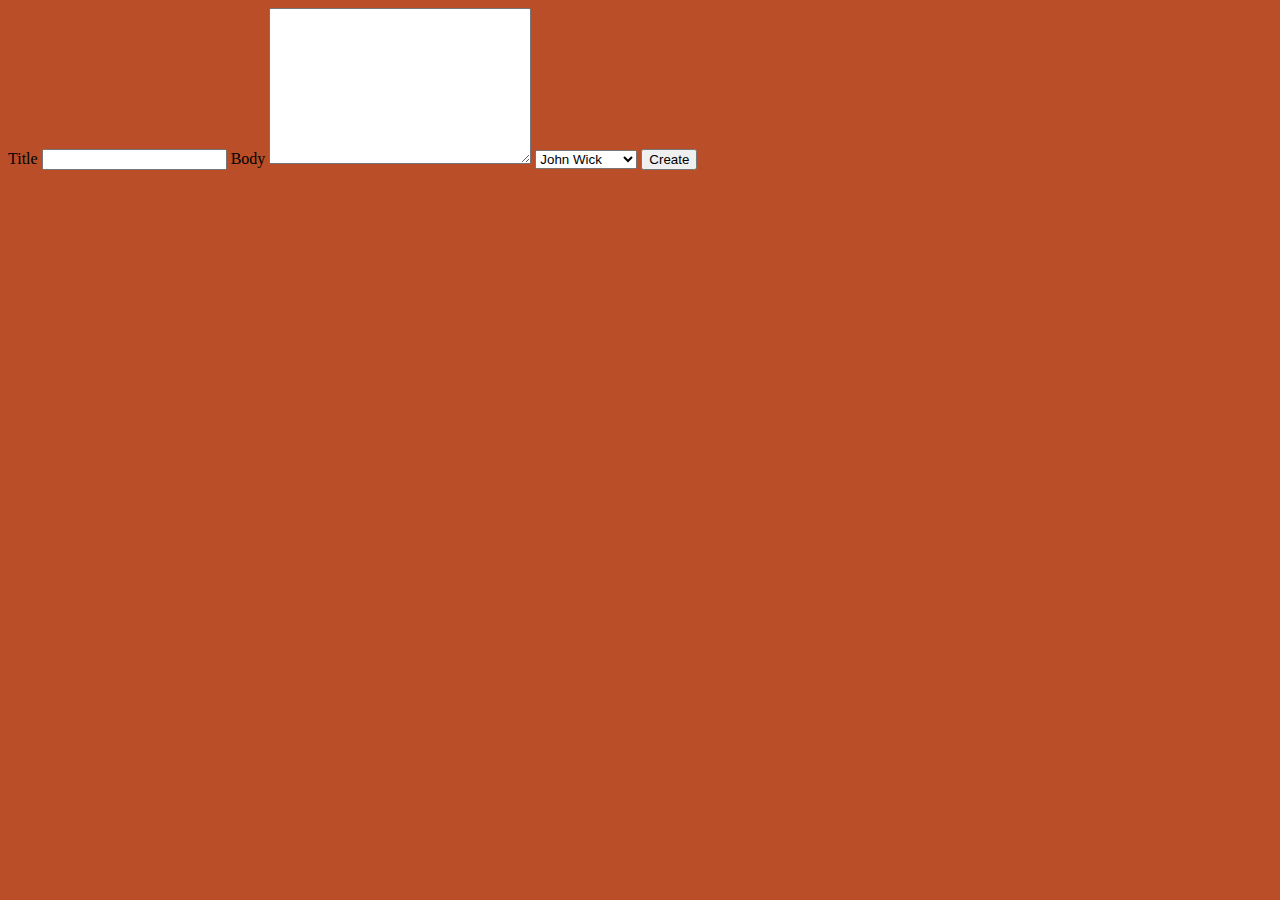
<file: createCharacter.html>
<!DOCTYPE html>
<html lang="en">
  <head>
    <meta charset="UTF-8" />
    <meta http-equiv="X-UA-Compatible" content="IE=edge" />
    <meta name="viewport" content="width=device-width, initial-scale=1.0" />
    <title>Document</title>
    <link rel="stylesheet" href="./styles/createCharacter.css" />
  </head>

  <body>
    <form action="">
      <label for="title">Title <input type="text" id="title" /></label>
      <label for="body"
        >Body
        <textarea name="" id="body" cols="30" rows="10"></textarea>
      </label>

      <select name="" id="">
        <option value="0">John Wick</option>
        <option value="1">John Cena</option>
        <option value="2">Bruce Wayne</option>
      </select>
      <input type="submit" value="Create" />
    </form>
    <script src="./js/connection.js"></script>
    <script src="./js/utils.js"></script>
    <script src="./js/createCharacter.js"></script>
  </body>
</html>
</file>
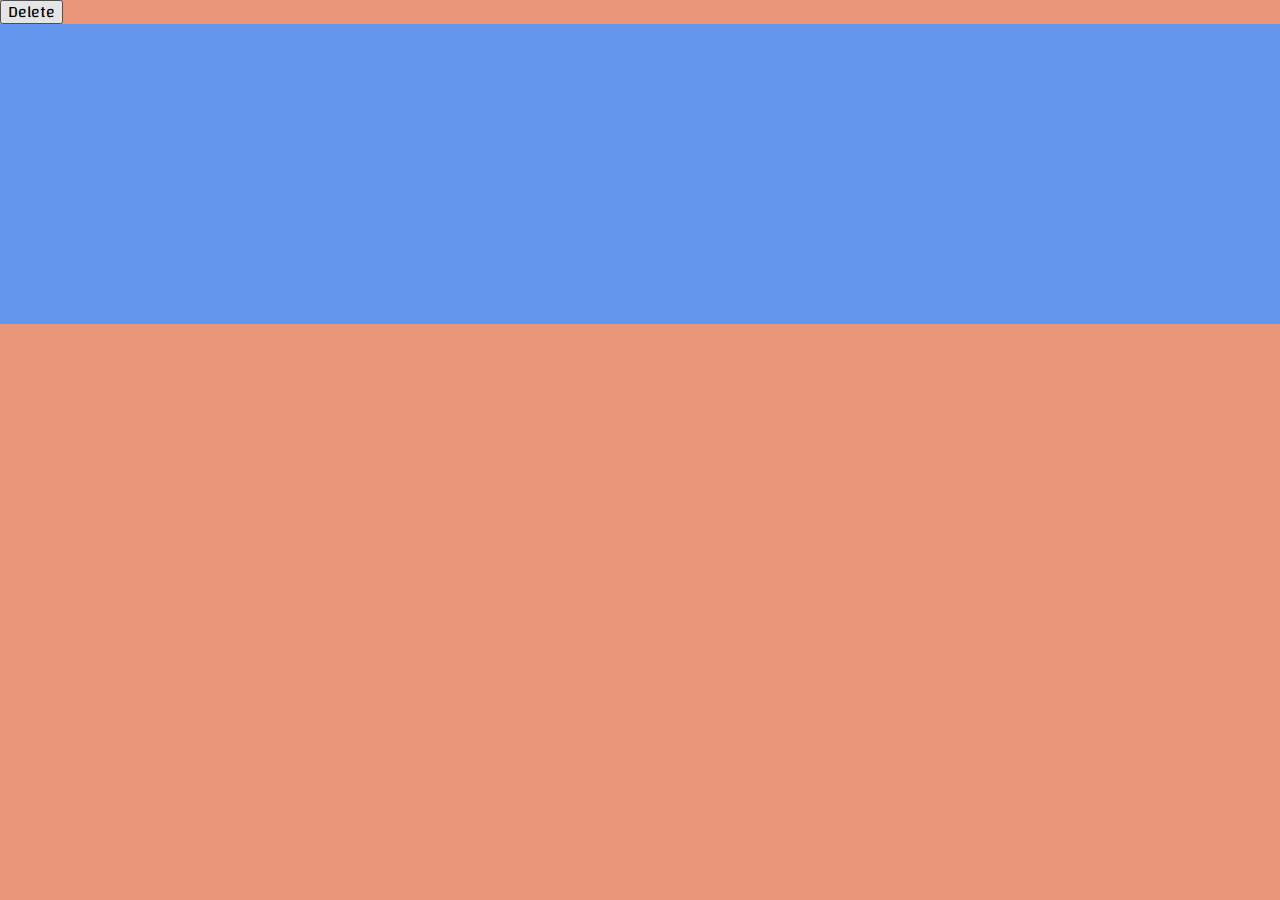
<file: details.html>
<!DOCTYPE html>
<html lang="en">
  <head>
    <meta charset="UTF-8" />
    <meta http-equiv="X-UA-Compatible" content="IE=edge" />
    <meta name="viewport" content="width=device-width, initial-scale=1.0" />
    <title>Document</title>
    <link rel="stylesheet" href="./styles/normalize.css" />
    <link rel="stylesheet" href="./styles/details.css" />

    <style>
      @import url('https://fonts.googleapis.com/css2?family=Changa:wght@200;300;400;500;600;700;800&display=swap');
    </style>
  </head>
  <body>
    <div id="cardContainer" class="character"></div>
    <button id="delete">Delete</button>
    <section id="postComments" class="comments"></section>
    <script src="./js/utils.js"></script>
    <script src="./js/post.js"></script>
    <script src="./js/connection.js"></script>
    <script src="./js/details.js"></script>
  </body>
</html>
</file>
<file: styles/createCharacter.css>
body {
  background-color: rgb(185, 78, 40);
}
</file>
<file: styles/details.css>
body {
  background-color: darksalmon;
  font-family: 'Changa';
}
img {
  width: 100%;
}
.character {
  background-color: aquamarine;
  width: 90vw;
  max-width: 700px;
  margin: auto;
}
.comments {
  background-color: cornflowerblue;
  height: 300px;
}
.commentContainer {
  margin-top: 10px;
  height: 70px;
  background-color: brown;
  display: flex;
  flex-direction: column;
  justify-content: center;
}
.comment {
  margin-left: 5%;
  width: 90%;
  background-color: antiquewhite;
}
.user {
  margin-left: 5%;
  background-color: aqua;
  width: 140px;
}
.tagsContainer {
  height: 50px;
  display: flex;
  justify-content: center;
  align-items: center;
  flex-direction: row;
  gap: 5px;
}
.tag {
  width: 80px;
  height: 20px;
  background-color: blueviolet;
  border: solid 2px black;
  display: flex;
  align-items: center;
  justify-content: center;
}
.card {
  box-sizing: border-box;
}
.cardHeader {
  display: flex;
  flex-direction: row;
}
.textContent {
  margin: auto;
  margin-top: 10px;
  width: 90%;
}
.author {
  display: flex;
  justify-content: start;
  width: 50%;
}
.date {
  display: flex;
  justify-content: center;
  width: 50%;
}
</file>
